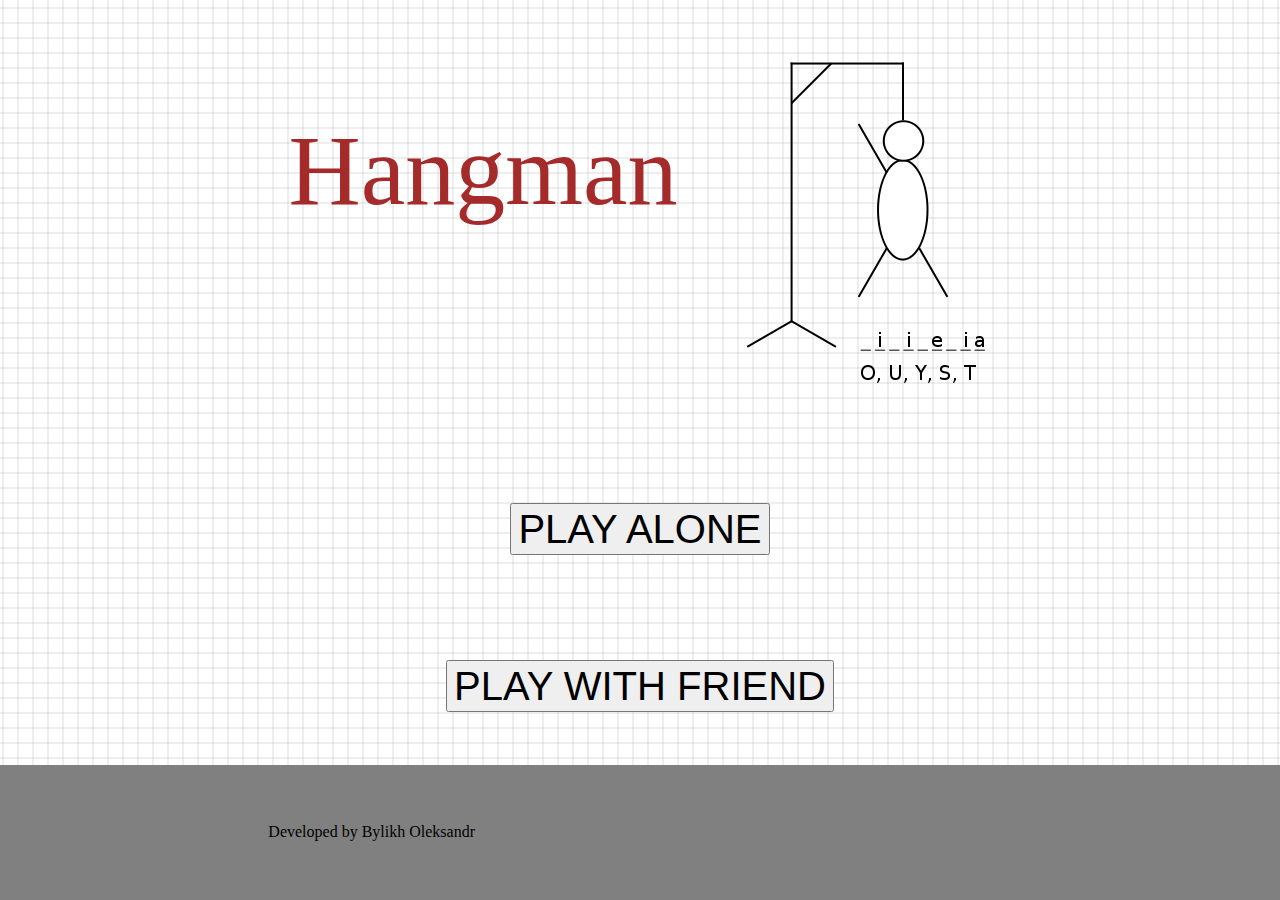
<file: index.html>
<!DOCTYPE html>
<html lang="en">

<head>
    <meta charset="UTF-8">
    <title>Document</title>
    <link rel="stylesheet" href="css/style.css">
    <link rel="stylesheet" href="css/normalize.css">
    <script src="js/script.js" async></script>
</head>

<body>
    <div class="wrapper">
        <header class="header">
            <div class="header__name">
                Hangman
            </div>
            <div class="header__logo">
                <img src="img/250px-Hangman.svg.png" alt="img">
            </div>
        </header>
        <main class="main">
            <form action="" class="start">
                <div class="play play__alone">
                    <input type="button" class="play__alone-button" value ="PLAY ALONE">
                </div>
                <div class="play play__duo">
                    <input type="button" class="play__duo-button" value ="PLAY WITH FRIEND">
                </div>
            </form>
        </main>
        <footer class="footer">
            <div class="footer__left">
                Developed by Bylikh Oleksandr
            </div>
            <div class="footer__right">
                
            </div>
        </footer>
    </div>
</body>

</html>
</file>
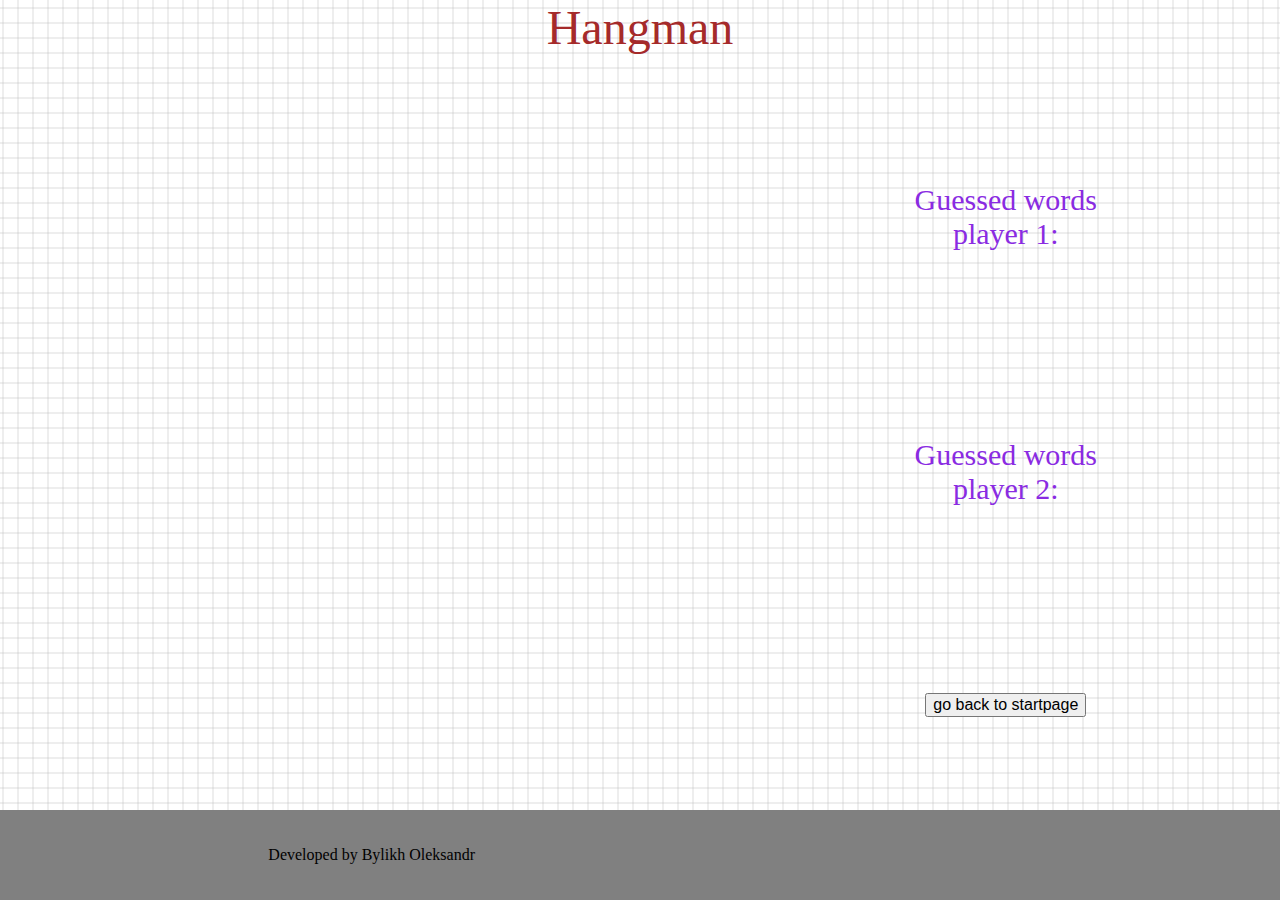
<file: pages/coop.html>
<!DOCTYPE html>
<html lang="en">

<head>
    <meta charset="UTF-8">
    <title>Document</title>
    <link rel="stylesheet" href="../css/solo.css">
    <link rel="stylesheet" href="../css/normalize.css">
    <script src="../js/coop.js" async></script>
</head>

<body>
    <div class="wrapper">
        <header class="header">
            <div class="header__name">
                Hangman
            </div>
        </header>
        <main class="main">
            <div class="player">
                <div class="nickname">
                    
                </div>
                <!--
                <div class="hangman">
                    <img src="../img/hangman_0.png" alt="" class ="hangman__img">
                </div>
-->
            </div>
            <div class="game">
                <div class="word">

                    <!--
                    <div class="word__block">
                        &nbsp&nbsp&nbsp
                    </div>
-->
                </div>
                <div class="letters">
                    <!--
                    <div class="letters__used">
                        F
                    </div>
-->
                </div>
            </div>
            <div class="dashboard">
                <div class="stat stat1">
                    <div class="stat__text">
                        Guessed words 
                    </div><div class="stat__text">
                        player 1:
                    </div>
<!--
                    <div class="stat__word">
                        угаданное слово
                    </div>
-->
                </div>
                <div class="stat stat2">
                    <div class="stat__text">
                        Guessed words
                    </div>
                    <div class="stat__text">
                        player 2:
                    </div>
<!--
                    <div class="stat__word">
                        угаданное слово
                    </div>
-->
                </div>

                <form action="" class="back">
                    <div class="back__btn">
                        <input type="button" class="buttons__menu" value="go back to startpage">
                    </div>
                </form>
            </div>
        </main>
        <footer class="footer">
            <div class="footer__left">
                Developed by Bylikh Oleksandr
            </div>
            <div class="footer__right">

            </div>
        </footer>
    </div>
</body>

</html>
</file>
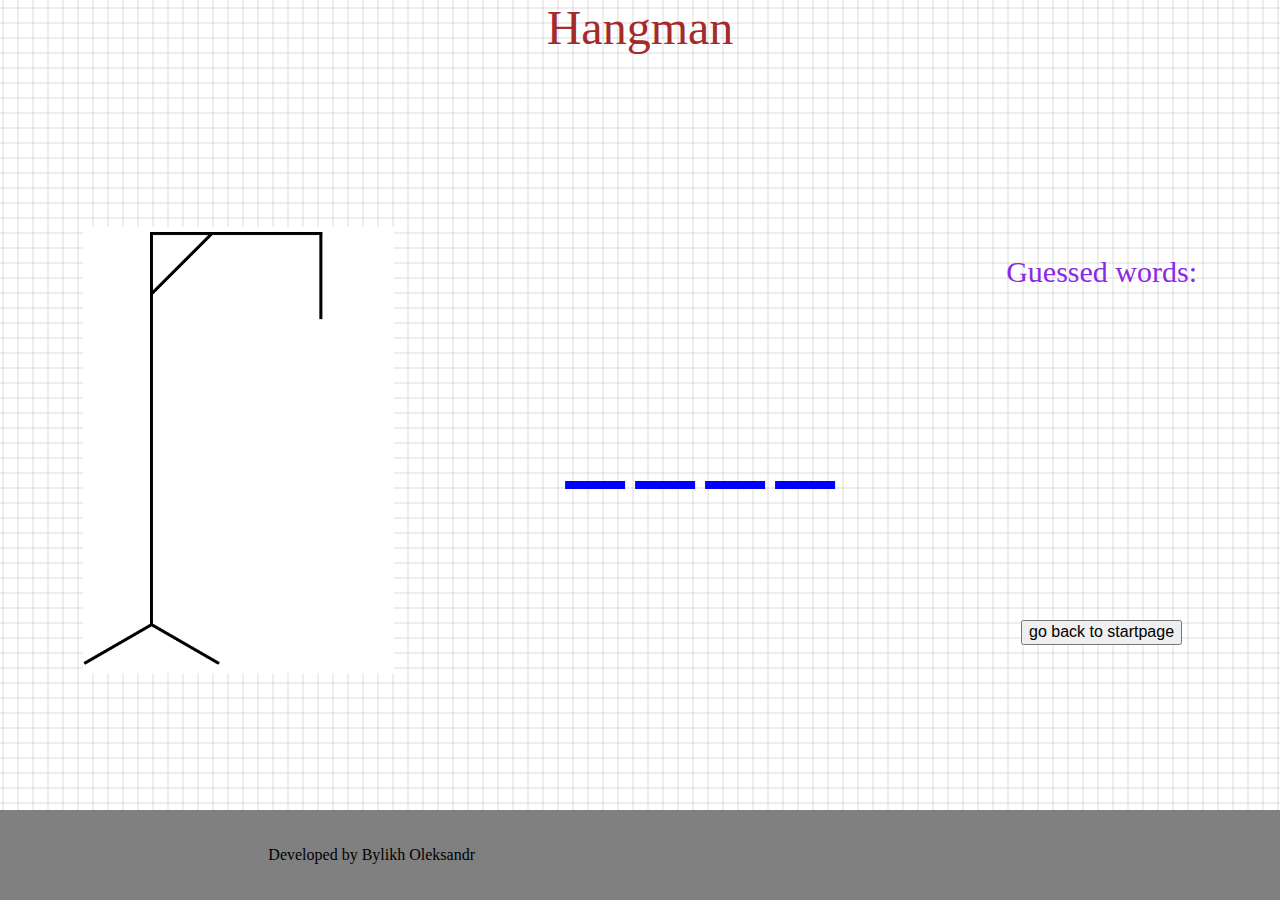
<file: pages/solo.html>
<!DOCTYPE html>
<html lang="en">

<head>
    <meta charset="UTF-8">
    <title>Document</title>
    <link rel="stylesheet" href="../css/solo.css">
    <link rel="stylesheet" href="../css/normalize.css">
    <script async src="../js/solo.js" ></script>
</head>

<body>
    <div class="wrapper">
        <header class="header">
            <div class="header__name">
                Hangman
            </div>
        </header>
        <main class="main">
            <div class="player">
                <div class="nickname">
                    
                </div>
                <div class="hangman">
                    <img src="../img/hangman_0.png" alt="" class ="hangman__img">
                </div>
            </div>
            <div class="game">
                <div class="word">
                
<!--
                    <div class="word__block">
                        &nbsp&nbsp&nbsp
                    </div>
                    <div class="word__block">
                        &nbsp&nbsp&nbsp
                    </div>
-->
                </div>
                <div class="letters">
<!--
                    <div class="letters__used">
                        F
                    </div>
                    <div class="letters__used">
                        A
                    </div>
-->
                </div>
            </div>
            <div class="dashboard">
                <div class="stat">
                    <div class="stat__text">
                        Guessed words:
                    </div>
<!--
                    <div class="stat__word">
                        угаданное слово
                    </div>
                    <div class="stat__word">
                        угаданное слово
                    </div>
                    <div class="stat__word">
                        угаданное слово
                    </div>
                    <div class="stat__word">
                        угаданное слово
                    </div>
                    <div class="stat__word">
                        угаданное слово
                    </div>
-->
                </div>
                <form action="" class="back">
                    <div class="back__btn">
                        <input type="button" class="buttons__menu" value="go back to startpage">
                    </div>
                </form>
            </div>
        </main>
        <footer class="footer">
            <div class="footer__left">
                Developed by Bylikh Oleksandr
            </div>
            <div class="footer__right">
             
            </div>
        </footer>
    </div>
</body>

</html>
</file>
<file: css/style.css>
.wrapper {
    width: 100%;
    height: 100vh;
    padding: 0;
    margin: 0;
}

.header {
    height: 50%;
    width: 100%;
    display: flex;
    align-items: center;
    justify-content: center;
}

.header__name {
    height: 50%;
    text-align: center;
    color: brown;
    font-size: 100px;
    margin-right: 5%;
}

.header__logo {}

.header__logo img {}

body {
  background: linear-gradient( #bbb, transparent 1px), linear-gradient( 90deg, #bbb, transparent 1px);
  background-size: 15px 15px;
  background-position: center center;
}

.main {
    height: 35%;
    display: flex;
    justify-content: center;
    align-items: center;
}

.start {
    height: 100%;
    display: flex;
    flex-direction: column;
    justify-content: space-around;
    align-items: center;
}

.nicknames {
    width: 100%;
    display: flex;
    flex-direction: column;
    justify-content: space-around;
    align-items: center;
}

.nicknames > div {
    margin: 5px;
}

.valid {
    color: red;
}

.play {
    font-size: 40px;
}

.footer {
    background: gray;
    height: 15%;
    display: flex;
    justify-content: space-around;
    align-items: center;
}
</file>
<file: css/solo.css>
.wrapper {
    width: 100%;
    height: 100vh;
    padding: 0;
    margin: 0;
}

.header {
    height: 10%;
    width: 100%;
    display: flex;
    align-items: center;
    justify-content: center;
}

.header__name {
    height: 100%;
    text-align: center;
    color: brown;
    font-size: 3em;
}

body {
  background: linear-gradient( #bbb, transparent 1px), linear-gradient( 90deg, #bbb, transparent 1px);
  background-size: 15px 15px;
  background-position: center center;
}

.main {
    height: 80%;
    display: flex;
    justify-content: space-around;
    align-items: center;
}

.player {
    display: flex;
    flex-direction: column;
    justify-content: space-around;
    align-items: center;
    height: 100%;
    width: auto;
}

.nickname{
/*    color: red;*/
    font-size: 25px;
}

.hangman {
    color: blue;
    height: 446px;
    width: 311px;
}

.hangman img {
    height: 100%;
}

.game {
    display: flex;
    flex-direction: column;
    justify-content: space-around;
    align-items: center;
}

.word {
    color: blue;
    display: flex;
    justify-content: space-around;
    align-items: center;
}

.word__block {
    margin: 5px;
    font-size: 80px;
    text-decoration: underline;
}

.letters {
    display: flex;
    justify-content: space-around;
    align-items: center;
}

.letters__used {
    color: red;
    margin: 5px;
    font-size: 30px;
}

.dashboard {
    display: flex;
    flex-direction: column;
    height: 100%;
    justify-content: space-around;
    align-items: center;
}

.stat {
    display: flex;
    flex-direction: column;
    justify-content: flex-start;
    align-items: center;
}

.stat__word {
    margin: 5px 0;
    text-decoration: line-through;
}

.stat__text {
    color: blueviolet;
    font-size: 30px;
}

.buttons {
    width: 100%;
    display: flex;
    flex-direction: column;
    align-items: center;
    justify-content: space-around;
    height: 20%;
}

.buttons__menu {
}

.footer {
    background: gray;
    height: 10%;
    display: flex;
    justify-content: space-around;
    align-items: center;
}
</file>
